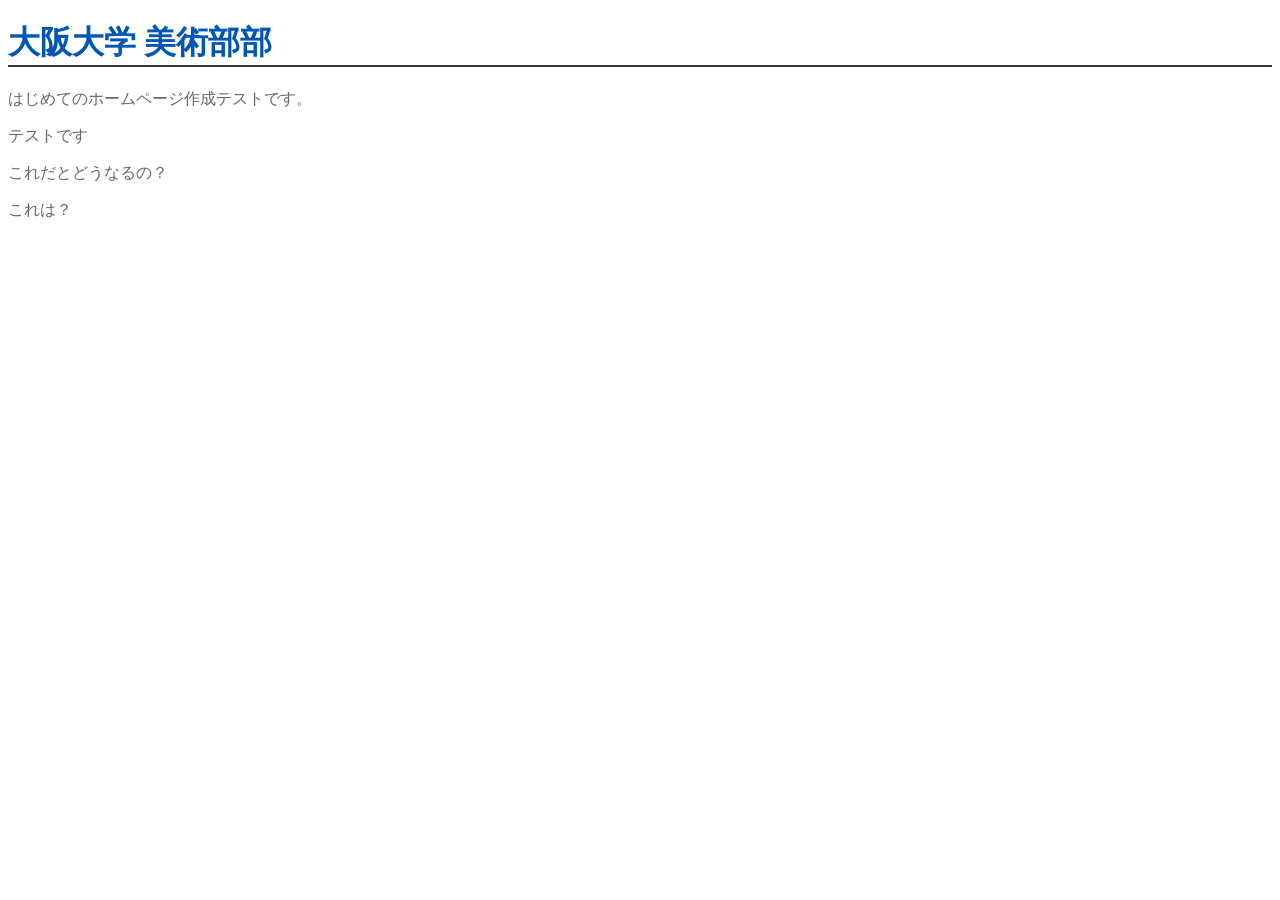
<file: index.html>
<!DOCTYPE html>
<html lang="ja">
<head>
    <meta charset="UTF-8">
    <title>大学部活ホームページ</title>
    <link rel="stylesheet" href="style.css">
</head>
<body>

    <h1>大阪大学 美術部部</h1>
    <!-- hはHeadingの意味らしい -->

    <p>はじめてのホームページ作成テストです。</p>
    <!-- <br>は行間の意味 -->
    <p>テストです</p> 
    <p>これだとどうなるの？</p>
    <!-- pは本文の意味らしい -->
    <p>これは？</p>


</body>
</html>
</file>
<file: style.css>
h1 {
    color: #0056b3; /* 文字を青色にする */
    border-bottom: 2px solid #333; /* 下線を引く */
}

p {
    font-size: 16px;
    color: #666; /* 文字を少し薄い黒にする */
}
</file>
